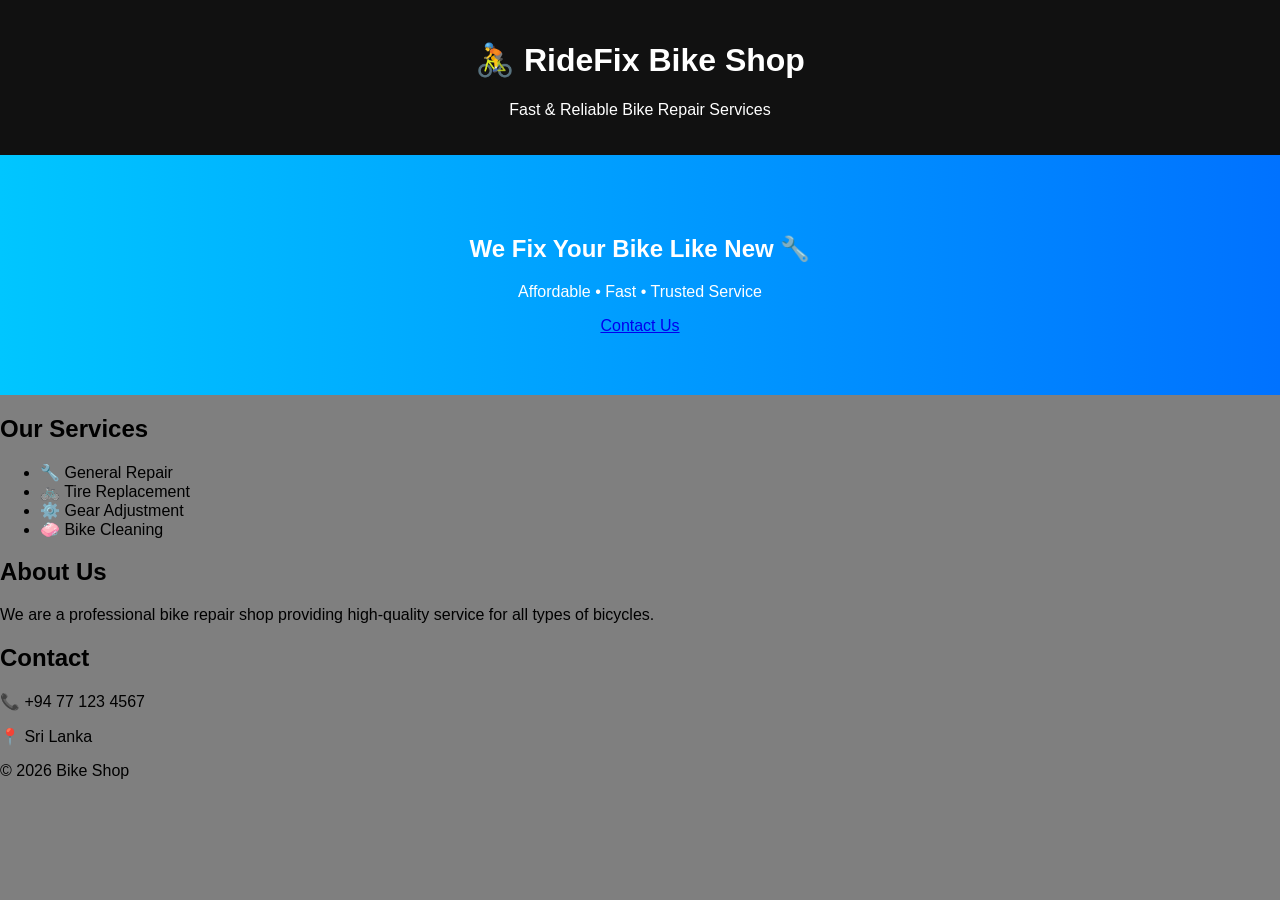
<file: index.html>
<!DOCTYPE html>
<html lang="en">
<head>
  <meta charset="UTF-8">
  <meta name="viewport" content="width=device-width, initial-scale=1.0">
  <title>RideFix Bike Shop</title>
  <link rel="stylesheet" href="style.css">
</head>

<body>

<header>
  <h1>🚴 RideFix Bike Shop</h1>
  <p>Fast & Reliable Bike Repair Services</p>
</header>

<section class="hero">
  <h2>We Fix Your Bike Like New 🔧</h2>
  <p>Affordable • Fast • Trusted Service</p>
  <a href="#contact" class="btn">Contact Us</a>
</section>

<section class="services">
  <h2>Our Services</h2>
  <ul>
    <li>🔧 General Repair</li>
    <li>🚲 Tire Replacement</li>
    <li>⚙️ Gear Adjustment</li>
    <li>🧼 Bike Cleaning</li>
  </ul>
</section>

<section class="about">
  <h2>About Us</h2>
  <p>We are a professional bike repair shop providing high-quality service for all types of bicycles.</p>
</section>

<section id="contact" class="contact">
  <h2>Contact</h2>
  <p>📞 +94 77 123 4567</p>
  <p>📍 Sri Lanka</p>
</section>

<footer>
  <p>© 2026 Bike Shop</p>
</footer>

</body>
</html>
</file>
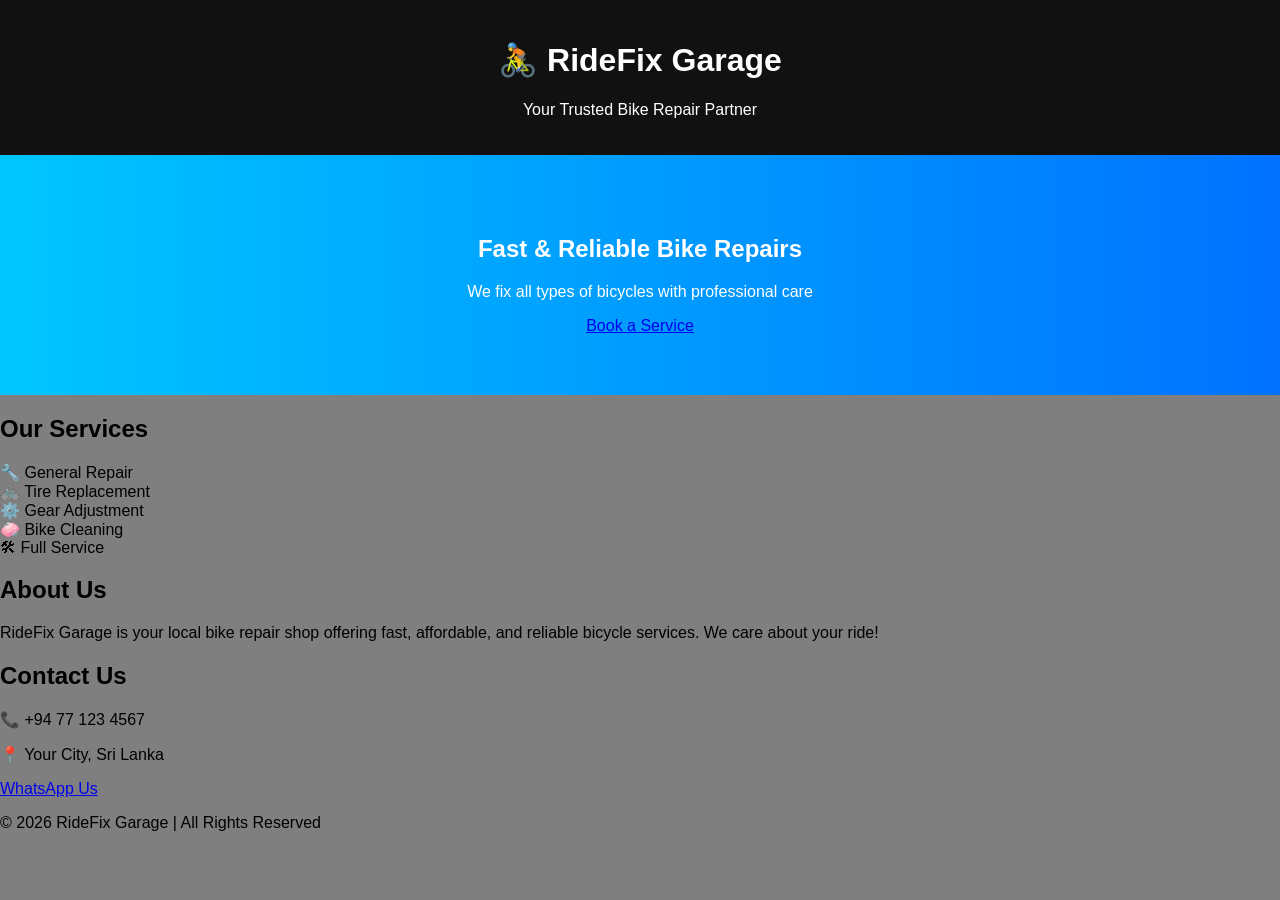
<file: fornt.html>
<!DOCTYPE html>
<html lang="en">
<head>
  <meta charset="UTF-8" />
  <meta name="viewport" content="width=device-width, initial-scale=1.0"/>
  <title>RideFix Garage</title>
  <link rel="stylesheet" href="style.css"/>
</head>
<body>

  <!-- Header -->
  <header>
    <h1>🚴 RideFix Garage</h1>
    <p>Your Trusted Bike Repair Partner</p>
  </header>

  <!-- Hero Section -->
  <section class="hero">
    <h2>Fast & Reliable Bike Repairs</h2>
    <p>We fix all types of bicycles with professional care</p>
    <a href="#contact" class="btn">Book a Service</a>
  </section>

  <!-- Services -->
  <section class="services">
    <h2>Our Services</h2>
    <div class="service-box">
      <div>🔧 General Repair</div>
      <div>🚲 Tire Replacement</div>
      <div>⚙️ Gear Adjustment</div>
      <div>🧼 Bike Cleaning</div>
      <div>🛠 Full Service</div>
    </div>
  </section>

  <!-- About -->
  <section class="about">
    <h2>About Us</h2>
    <p>
      RideFix Garage is your local bike repair shop offering fast, affordable, 
      and reliable bicycle services. We care about your ride!
    </p>
  </section>

  <!-- Contact -->
  <section id="contact" class="contact">
    <h2>Contact Us</h2>
    <p>📞 +94 77 123 4567</p>
    <p>📍 Your City, Sri Lanka</p>
    <a class="btn" href="https://wa.me/94771234567">WhatsApp Us</a>
  </section>

  <!-- Footer -->
  <footer>
    <p>© 2026 RideFix Garage | All Rights Reserved</p>
  </footer>

</body>
</html>
</file>
<file: style.css>
body {
  margin: 0;
  font-family: Arial;

  background-image: url("bg.jpg");
  background-size: cover;
  background-position: center;
  background-repeat: no-repeat;
}
body::before {
  content: "";
  position: fixed;
  top: 0;
  left: 0;
  width: 100%;
  height: 100%;
  background: rgba(0,0,0,0.5);
  z-index: -1;
}

header {
  background: #111;
  color: white;
  padding: 20px;
  text-align: center;
}

.hero {
  background: linear-gradient(to right, #00c6ff, #0072ff);
  color: white;
  padding: 60px;
  text-align: center;
}
</file>
